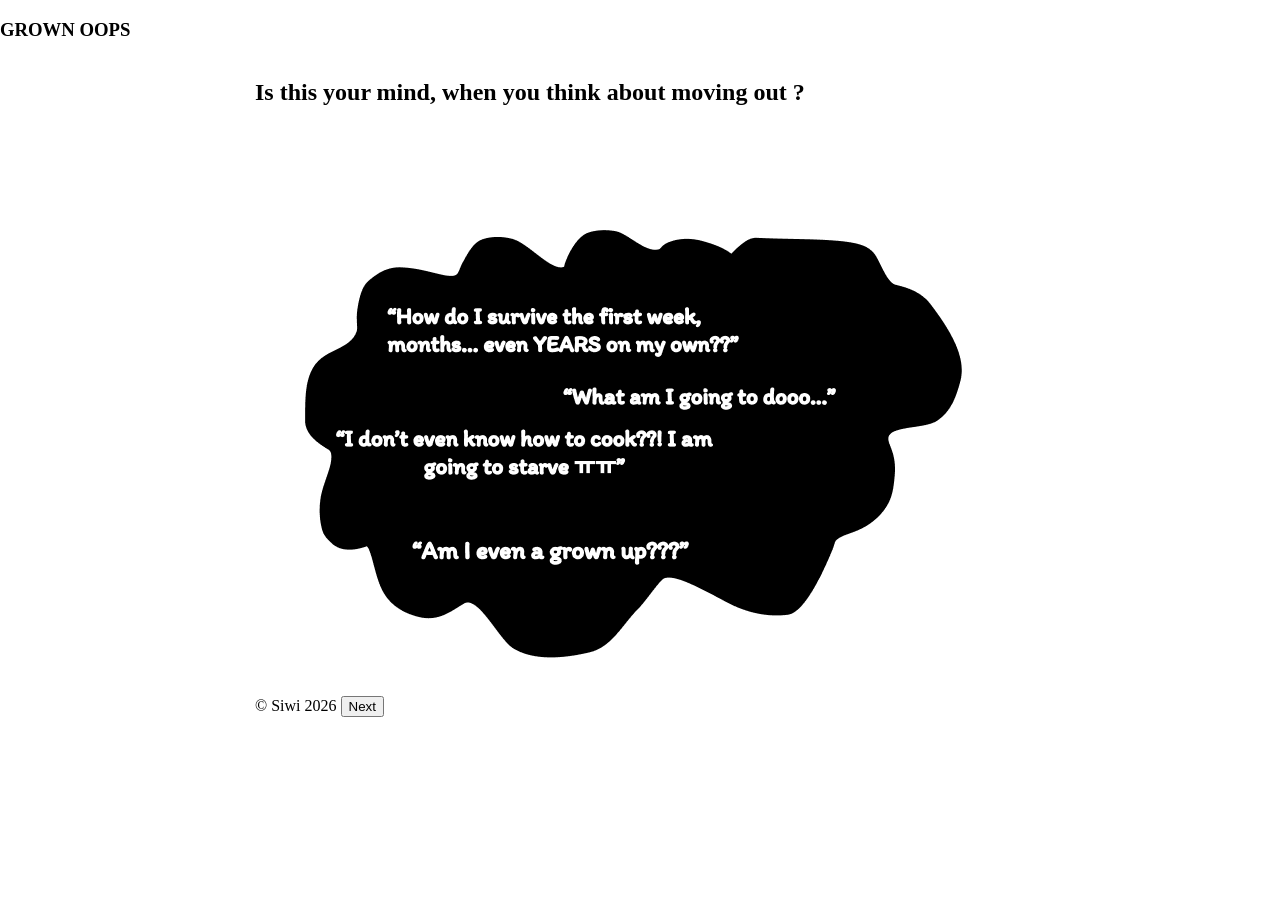
<file: index.html>
<!doctype html>
<html lang="en">
  <head>
    <meta charset="UTF-8" />
    <meta name="viewport" content="width=device-width, initial-scale=1.0" />
    <title>Front page</title>
    <link rel="stylesheet" href="css/layout.css" />
    <link rel="stylesheet" href="css/generel.css" />
  </head>

  <body>
    <header>
      <h3>GROWN OOPS</h3>
    </header>

    <main>
      <h2>Is this your mind, when you think about moving out ?</h2>
      <div>
        <img src="imgs/assets_orginal/protype/Index.png" alt="thinking booble" />
      </div>
      <footer>
        &copy; Siwi 2026 <a href="info.html"><button>Next</button></a>
      </footer>
    </main>
  </body>
</html>
</file>
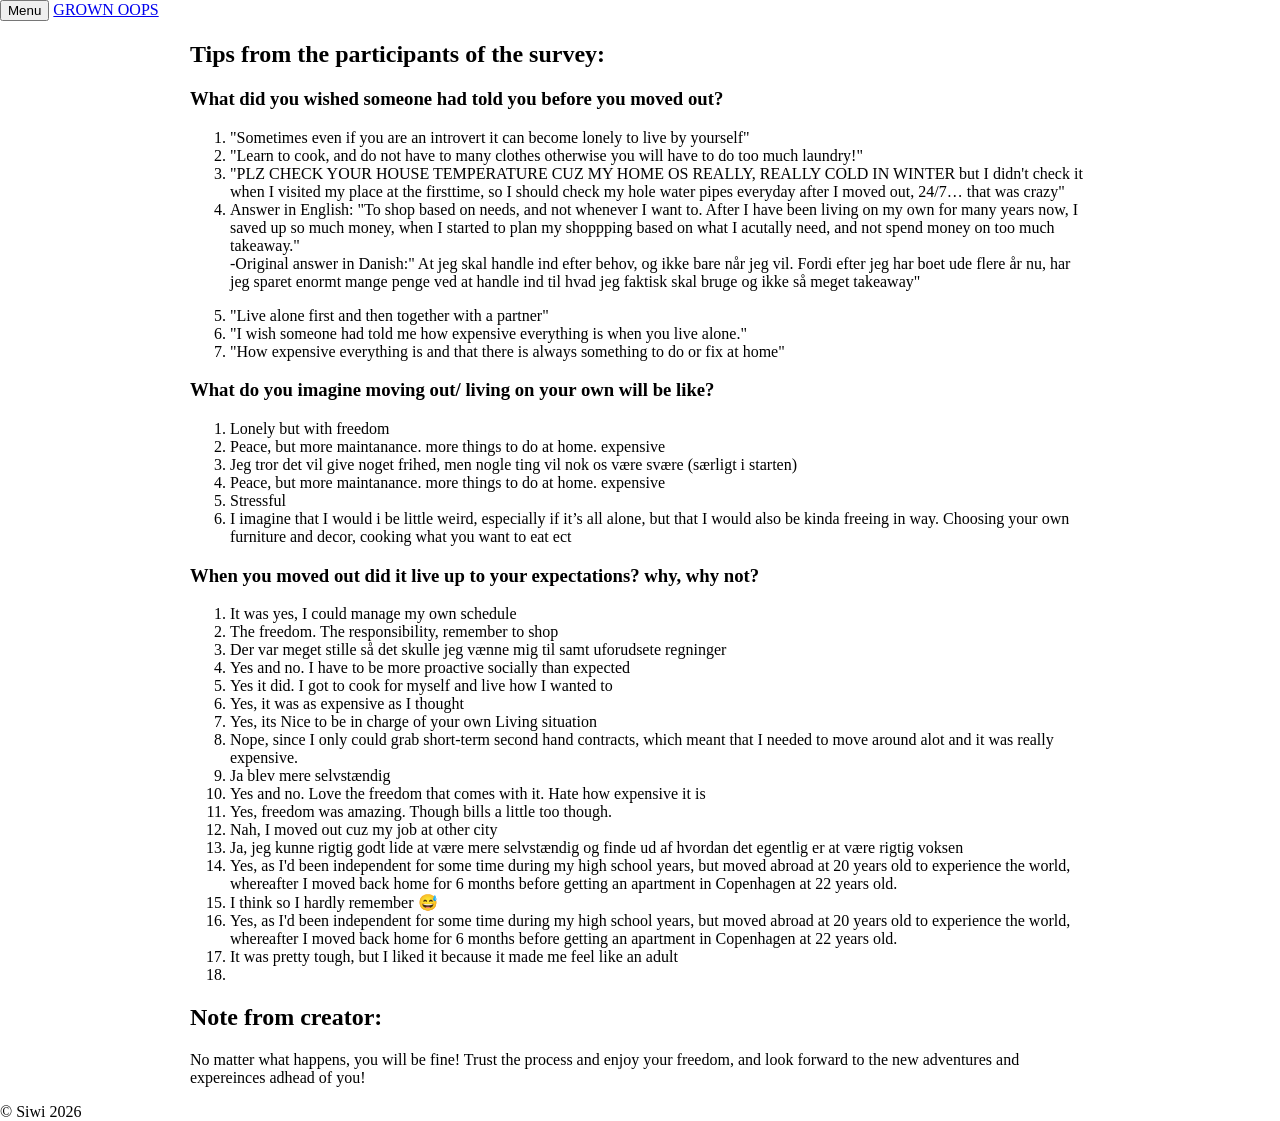
<file: creatornote.html>
<!doctype html>
<html lang="en">
  <head>
    <meta charset="UTF-8" />
    <meta name="viewport" content="width=device-width, initial-scale=1.0" />
    <title>Note from creator</title>
    <link rel="stylesheet" href="css/layout.css" />
    <link rel="stylesheet" href="css/generel.css" />
  </head>

  <body>
    <header>
      <a href="menu.html"><button>Menu</button></a>
      <a href="index.html">GROWN OOPS</a>
    </header>

    <main>
      <section>
        <h2>Tips from the participants of the survey:</h2>
        <h3>What did you wished someone had told you before you moved out?</h3>
        <ol>
          <li>"Sometimes even if you are an introvert it can become lonely to live by yourself"</li>
          <li>"Learn to cook, and do not have to many clothes otherwise you will have to do too much laundry!"</li>
          <li>"PLZ CHECK YOUR HOUSE TEMPERATURE CUZ MY HOME OS REALLY, REALLY COLD IN WINTER but I didn't check it when I visited my place at the firsttime, so I should check my hole water pipes everyday after I moved out, 24/7… that was crazy"</li>
          <li>
            Answer in English: "To shop based on needs, and not whenever I want to. After I have been living on my own for many years now, I saved up so much money, when I started to plan my shoppping based on what I acutally need, and not spend
            money on too much takeaway."
            <dt>
              -Original answer in Danish:" At jeg skal handle ind efter behov, og ikke bare når jeg vil. Fordi efter jeg har boet ude flere år nu, har jeg sparet enormt mange penge ved at handle ind til hvad jeg faktisk skal bruge og ikke så meget
              takeaway"
            </dt>
          </li>
          <p></p>
          <li>"Live alone first and then together with a partner"</li>
          <li>"I wish someone had told me how expensive everything is when you live alone."</li>
          <li>"How expensive everything is and that there is always something to do or fix at home"</li>
        </ol>
      </section>
      <p></p>
      <section>
        <h3>What do you imagine moving out/ living on your own will be like?</h3>
        <ol>
          <li>Lonely but with freedom</li>
          <li>Peace, but more maintanance. more things to do at home. expensive</li>
          <li>Jeg tror det vil give noget frihed, men nogle ting vil nok os være svære (særligt i starten)</li>
          <li>Peace, but more maintanance. more things to do at home. expensive</li>
          <li>Stressful</li>
          <li>I imagine that I would i be little weird, especially if it’s all alone, but that I would also be kinda freeing in way. Choosing your own furniture and decor, cooking what you want to eat ect</li>
        </ol>
      </section>
      <p></p>
      <section>
        <h3>When you moved out did it live up to your expectations? why, why not?</h3>
        <ol>
          <li>It was yes, I could manage my own schedule</li>
          <li>The freedom. The responsibility, remember to shop</li>
          <li>Der var meget stille så det skulle jeg vænne mig til samt uforudsete regninger</li>
          <li>Yes and no. I have to be more proactive socially than expected</li>
          <li>Yes it did. I got to cook for myself and live how I wanted to</li>
          <li>Yes, it was as expensive as I thought</li>
          <li>Yes, its Nice to be in charge of your own Living situation</li>
          <li>Nope, since I only could grab short-term second hand contracts, which meant that I needed to move around alot and it was really expensive.</li>
          <li>Ja blev mere selvstændig</li>
          <li>Yes and no. Love the freedom that comes with it. Hate how expensive it is</li>
          <li>Yes, freedom was amazing. Though bills a little too though.</li>
          <li>Nah, I moved out cuz my job at other city</li>
          <li>Ja, jeg kunne rigtig godt lide at være mere selvstændig og finde ud af hvordan det egentlig er at være rigtig voksen</li>
          <li>Yes, as I'd been independent for some time during my high school years, but moved abroad at 20 years old to experience the world, whereafter I moved back home for 6 months before getting an apartment in Copenhagen at 22 years old.</li>
          <li>I think so I hardly remember 😅</li>
          <li>Yes, as I'd been independent for some time during my high school years, but moved abroad at 20 years old to experience the world, whereafter I moved back home for 6 months before getting an apartment in Copenhagen at 22 years old.</li>
          <li>It was pretty tough, but I liked it because it made me feel like an adult</li>
          <li></li>
        </ol>
      </section>
      <p></p>
      <section>
        <h2>Note from creator:</h2>
        <p>No matter what happens, you will be fine! Trust the process and enjoy your freedom, and look forward to the new adventures and expereinces adhead of you!</p>
      </section>
    </main>
  </body>

  <footer>&copy; Siwi 2026</footer>
</html>
</file>
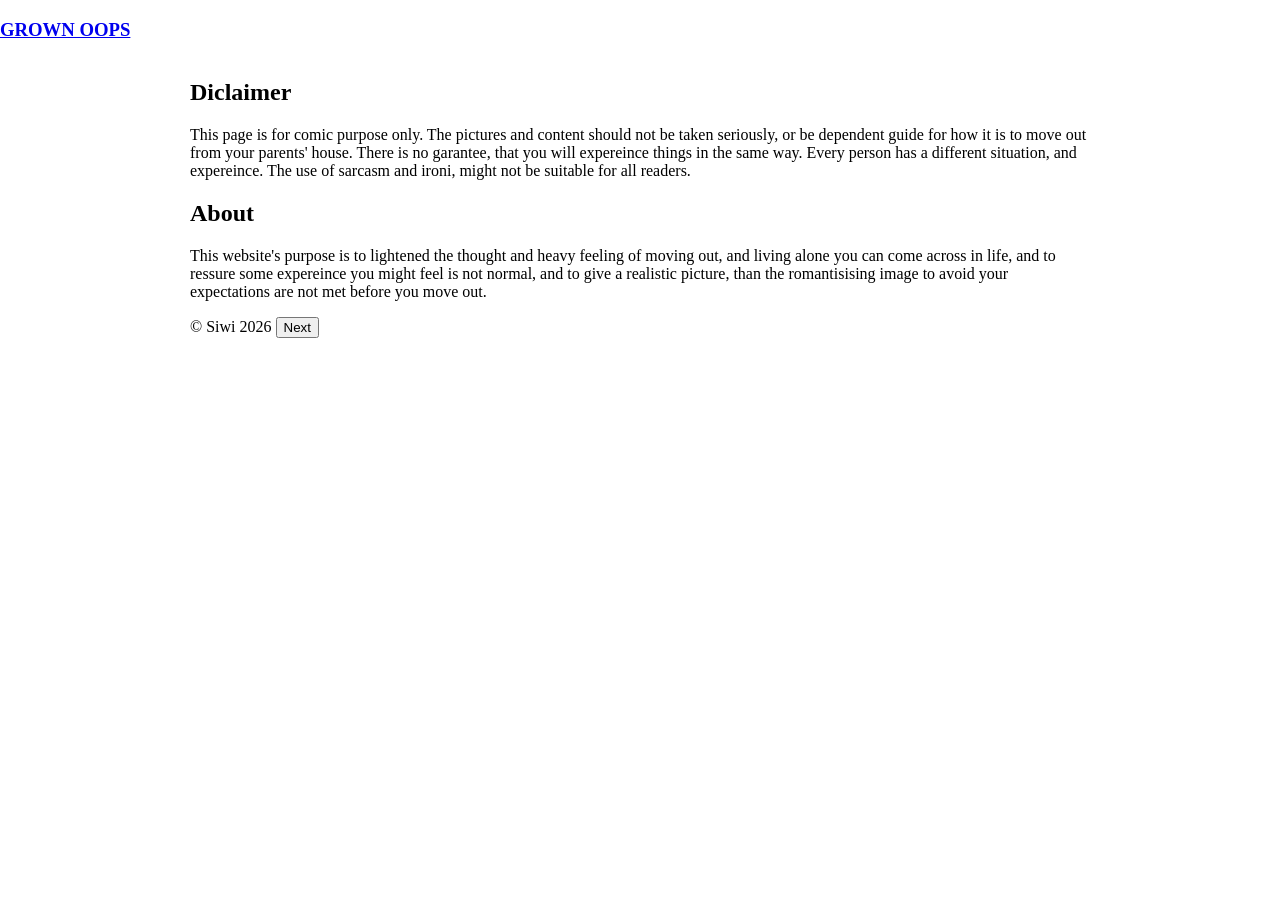
<file: info.html>
<!doctype html>
<html lang="en">
  <head>
    <meta charset="UTF-8" />
    <meta name="viewport" content="width=device-width, initial-scale=1.0" />
    <title>Disclaimer & about</title>
    <link rel="stylesheet" href="css/layout.css" />
    <link rel="stylesheet" href="css/generel.css" />
  </head>

  <body>
    <header>
      <a href="index.html"><h3>GROWN OOPS</h3></a>
    </header>
    <main>
      <section>
        <h1>Diclaimer</h1>
        <p>
          This page is for comic purpose only. The pictures and content should not be taken seriously, or be dependent guide for how it is to move out from your parents' house. There is no garantee, that you will expereince things in the same way.
          Every person has a different situation, and expereince. The use of sarcasm and ironi, might not be suitable for all readers.
        </p>
      </section>
      <section>
        <h1>About</h1>
        <p>
          This website's purpose is to lightened the thought and heavy feeling of moving out, and living alone you can come across in life, and to ressure some expereince you might feel is not normal, and to give a realistic picture, than the
          romantisising image to avoid your expectations are not met before you move out.
        </p>
        &copy; Siwi 2026 <a href="menu.html"><button>Next</button></a>
      </section>
    </main>
  </body>
</html>
</file>
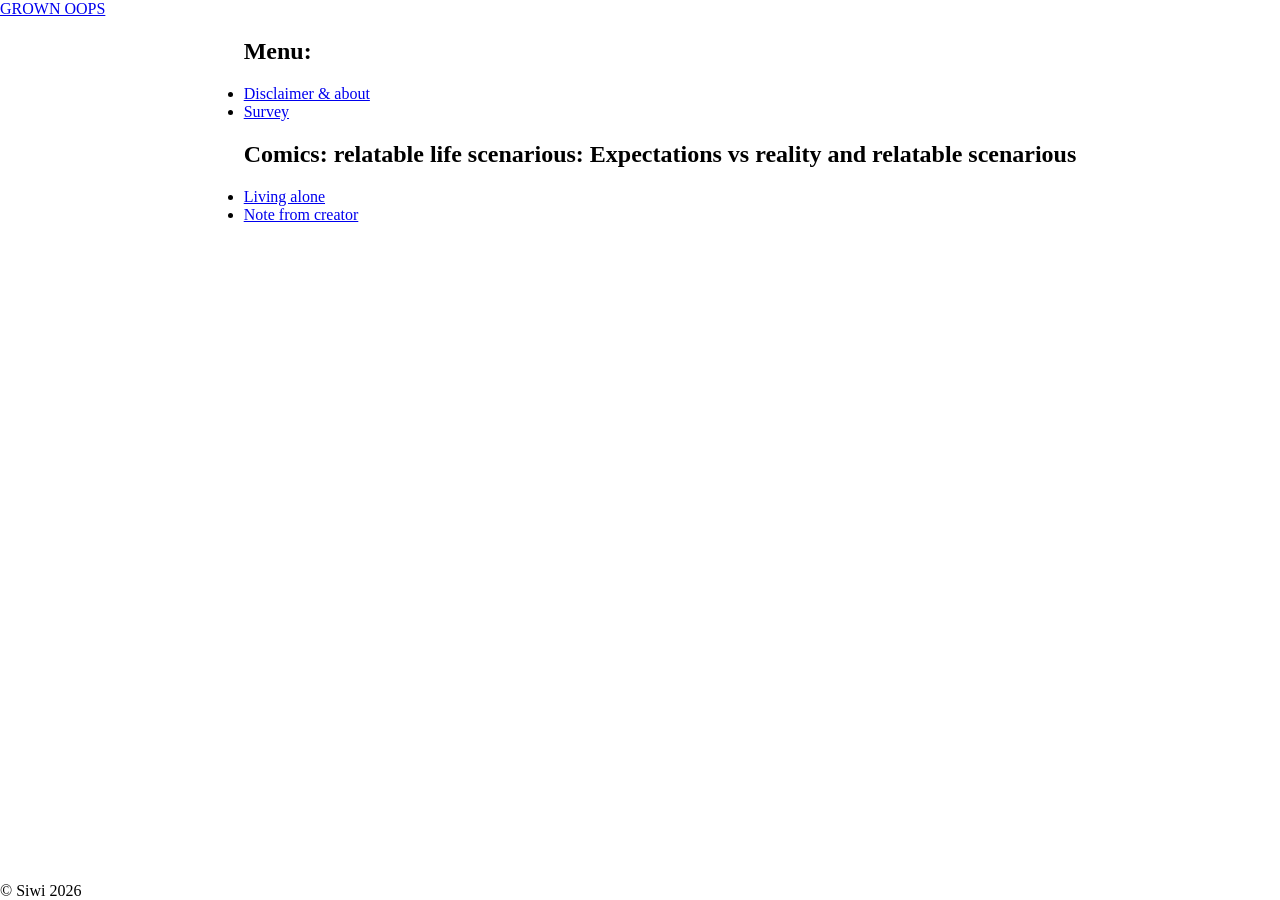
<file: menu.html>
<!doctype html>
<html lang="en">
  <head>
    <meta charset="UTF-8" />
    <meta name="viewport" content="width=device-width, initial-scale=1.0" />
    <title>Menu</title>
    <link rel="stylesheet" href="css/layout.css" />
    <link rel="stylesheet" href="css/generel.css" />
  </head>

  <body>
    <header>
      <a href="index.html">GROWN OOPS</a>
    </header>
    <main class=".wrapper-main">
      <section>
        <nav>
          <ul>
            <h2>Menu:</h2>
            <li><a href="info.html">Disclaimer & about</a></li>
            <li><a href="survey.html">Survey</a></li>
          </ul>
          <ul>
            <h2>Comics: relatable life scenarious: Expectations vs reality and relatable scenarious</h2>
            <li><a href="livingalone.html">Living alone</a></li>
            <li><a href="creatornote.html">Note from creator</a></li>
          </ul>
        </nav>
      </section>
    </main>
  </body>

  <footer>&copy; Siwi 2026</footer>
</html>
</file>
<file: css/layout.css>
body {
  display: grid;
  min-height: 100dvh;
  grid-template-rows: auto 1fr auto;
  margin: 0;
  padding: 0;
}
@media (width>800px) {
  main {
    max-width: 900px;
    margin: 0 auto; /* top/bund højre/venstre*/
    padding: 0 auto;
  }
}

.main-header {
  display: block;
  border-radius: 5px;
  border: 1px;
  margin: 0;
}

@media (min-width: 600px) .main-header {
  display: block;
  border-radius: 5px;
  border: 1px;
}
</file>
<file: css/generel.css>
.wrapper-main {
  width: 1000px;
  padding: 100px 0;
  margin: 0 auto;
  border: 4px solid grey;
}

img {
  max-width: 100%;
}

.wrapper-main {
  width: 1000px;
  padding: 100px 0;
  margin: 0 auto;
  border: 4px solid grey;
}
</file>
